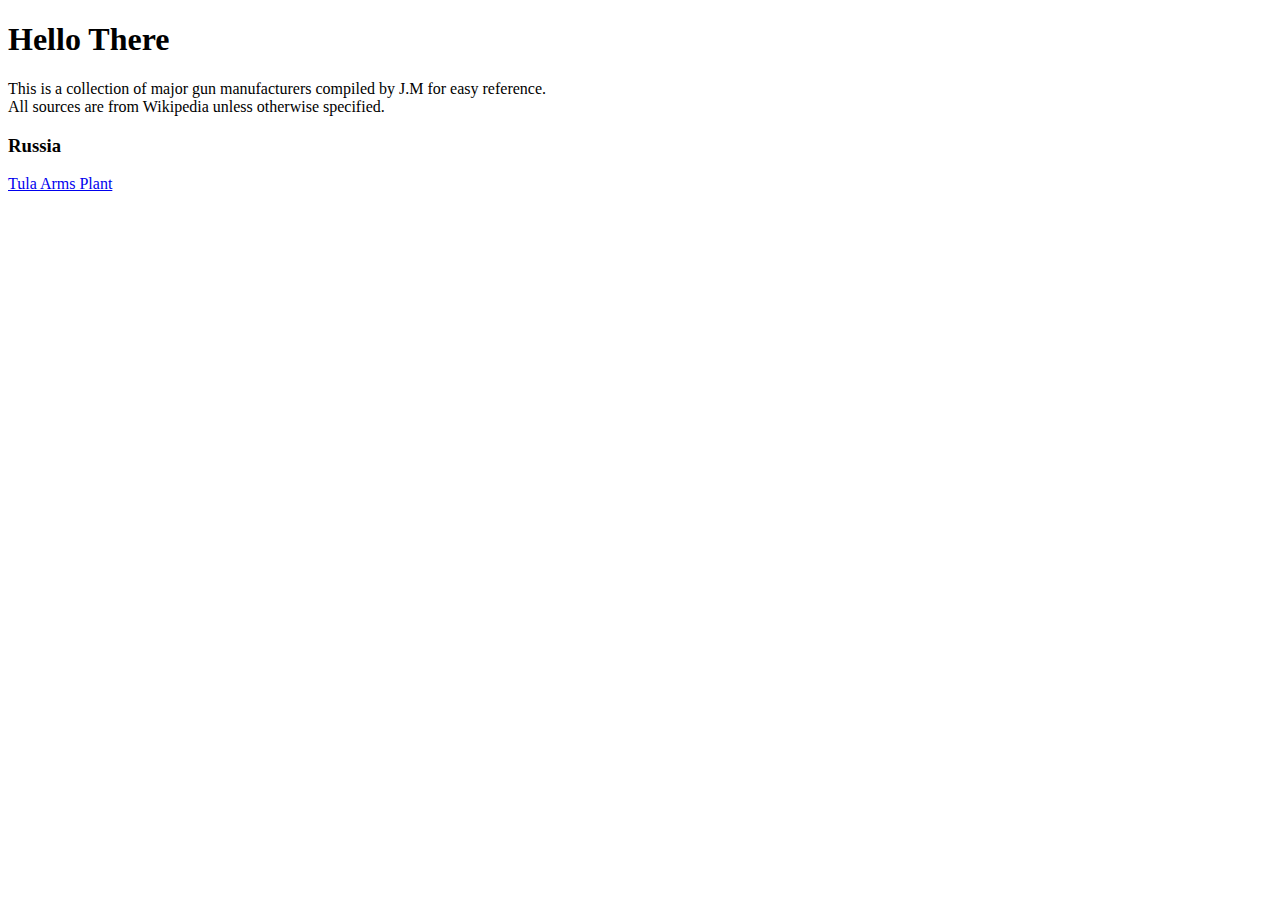
<file: [ignore]index.html>
<!DOCTYPE html>
<html>
  <meta charset="utf-8">
<head>
<title>Tula Arms Plant</title>
</head>

<body>

<h1>Hello There</h1>
 <p>This is a collection of major gun manufacturers compiled by J.M for
easy reference.<br>All sources are from Wikipedia unless otherwise specified.</p>

<h3>Russia</h3>
<a href="TulaArmsPlant.html">Tula  Arms Plant</a>
</file>
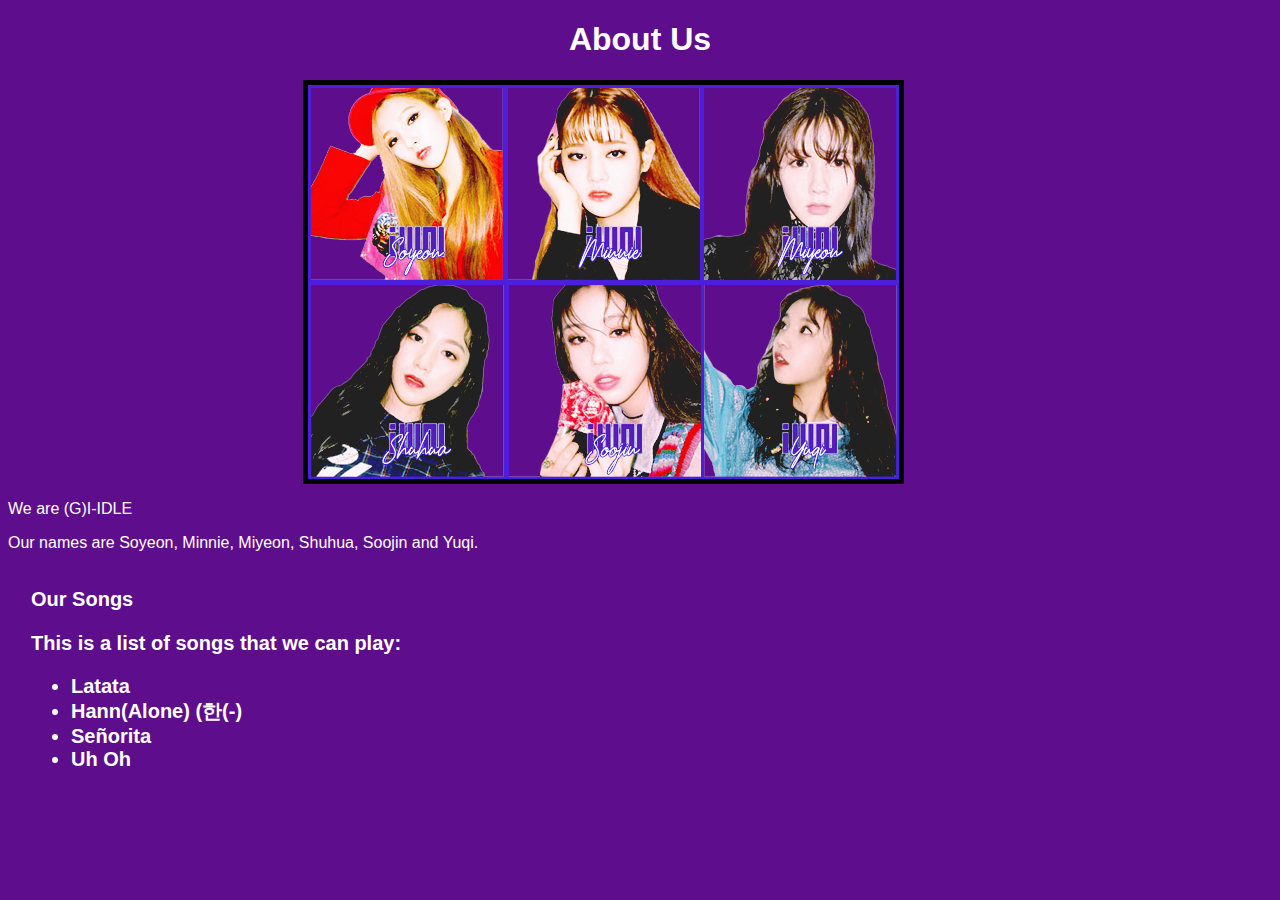
<file: About-Us.html>
<!DOCTYPE html>
<html>
 <head>
 <link rel="stylesheet" href="idle.css">
 
 <title>About Us</title>
<!--File created on 16/8/20 @ 16:45 KST-->
 </head>

 <body>
<h1 id="hh">About Us</h1>
<img src="idle.png" alt="G IDLE members">
<br>
<p>We are (G)I-IDLE</p>
<!-Modified 19/8/20 @ 13:40 KST->
<p>Our names are Soyeon, Minnie, Miyeon, Shuhua,
Soojin and Yuqi.</p>

 <iframe src="Our-Songs.html" width="555" height="200" frameborder="0"
 scrolling="auto"
 Sorry your browser does not support inline frames.
 </iframe>
</body>
</html>
</file>
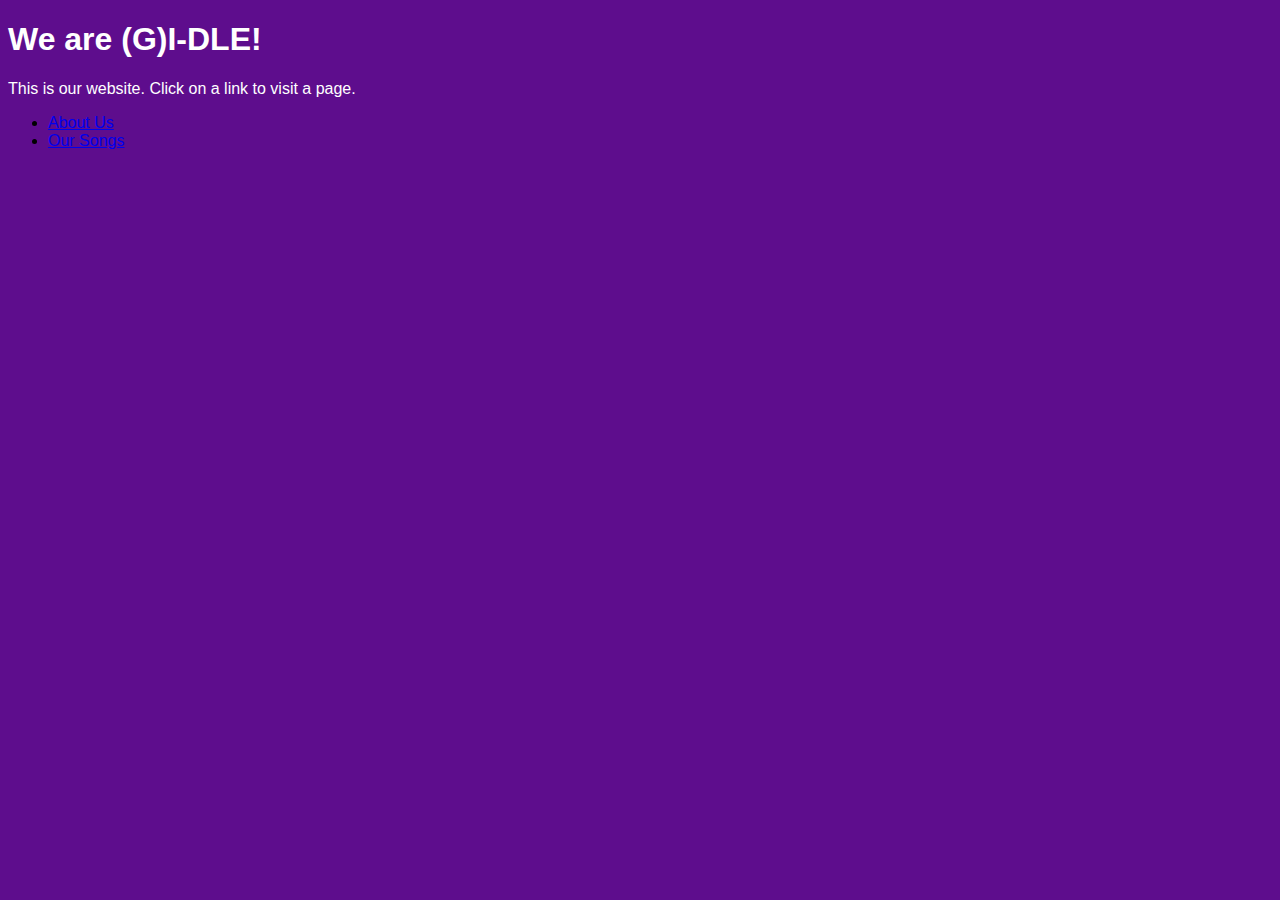
<file: inde.html>
<!DOCTYPE html>
<html>
 <head>
 <link rel="stylesheet" href="idle.css">
 
 <title>Home</title>
<!--File created on 17/8/20 @ 13:35 KST-->
 </head>
 <body>
<h1>We are (G)I-DLE!</h1>
<p>This is our website. Click on a link to
visit a page.</p>

<ul>
<li><a href="About-Us.html">About Us</a></li>
<li><a href="Our-Songs.html">Our Songs</a></li>
</ul>
 </body>
</html>
</file>
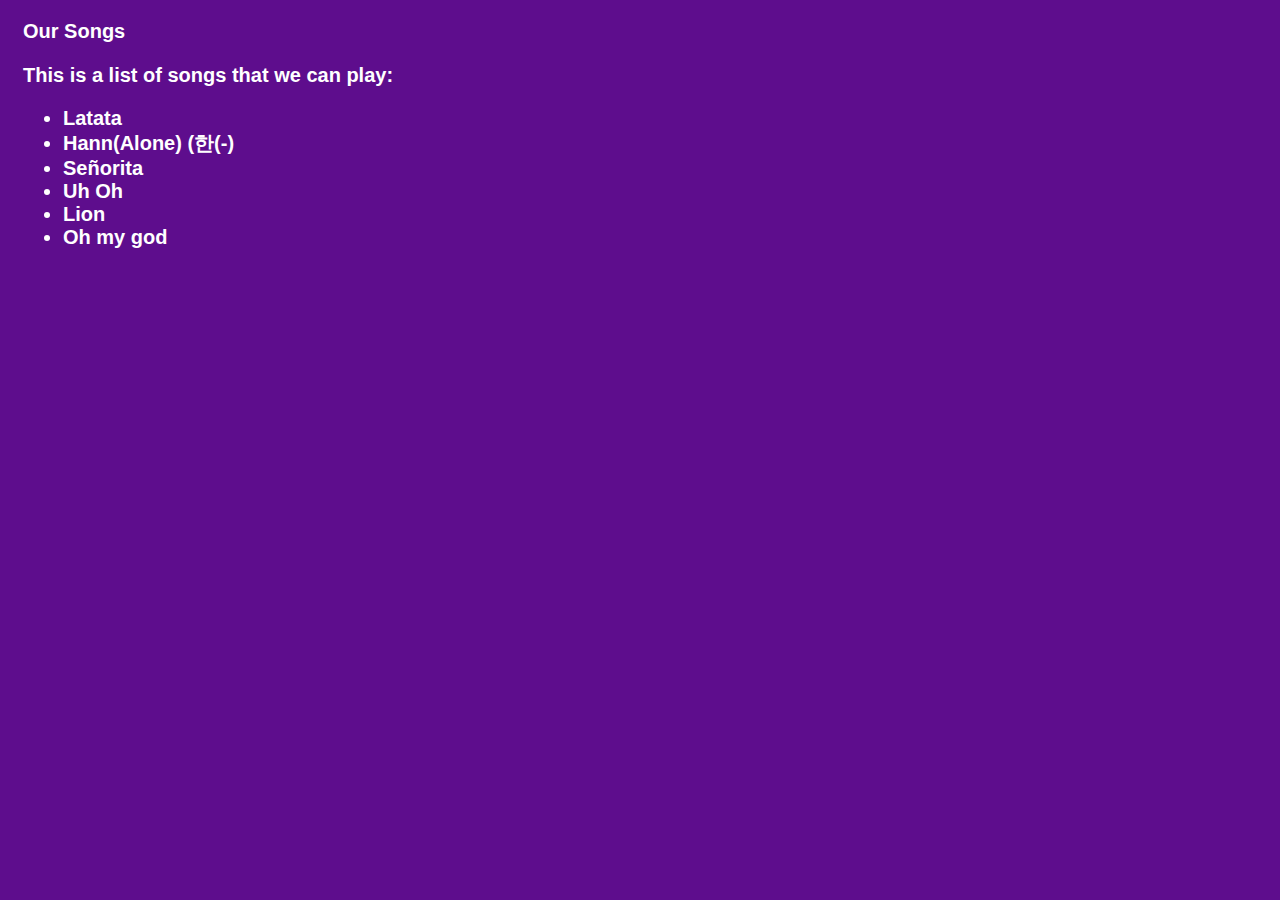
<file: Our-Songs.html>
<!DOCTYPE html>
<html>
 <head>
 <link rel="stylesheet" href="idle.css">
 
 <title>Our Songs</title>
<!--File created on 17/8/20 @ 13:05 KST-->
 </head>
 <body>

<h1 class="o">Our Songs<h1>
 <p class="o">This is a list of songs that we can play:</p>
<ul class="o">
 <li>Latata</li>
 <li>Hann(Alone) (한(-)</li>
 <li>Se&#241;orita</li>
 <li>Uh Oh</li>
 <li>Lion</li>
 <li>Oh my god</li>
</ul>
 </body>
</html>
</file>
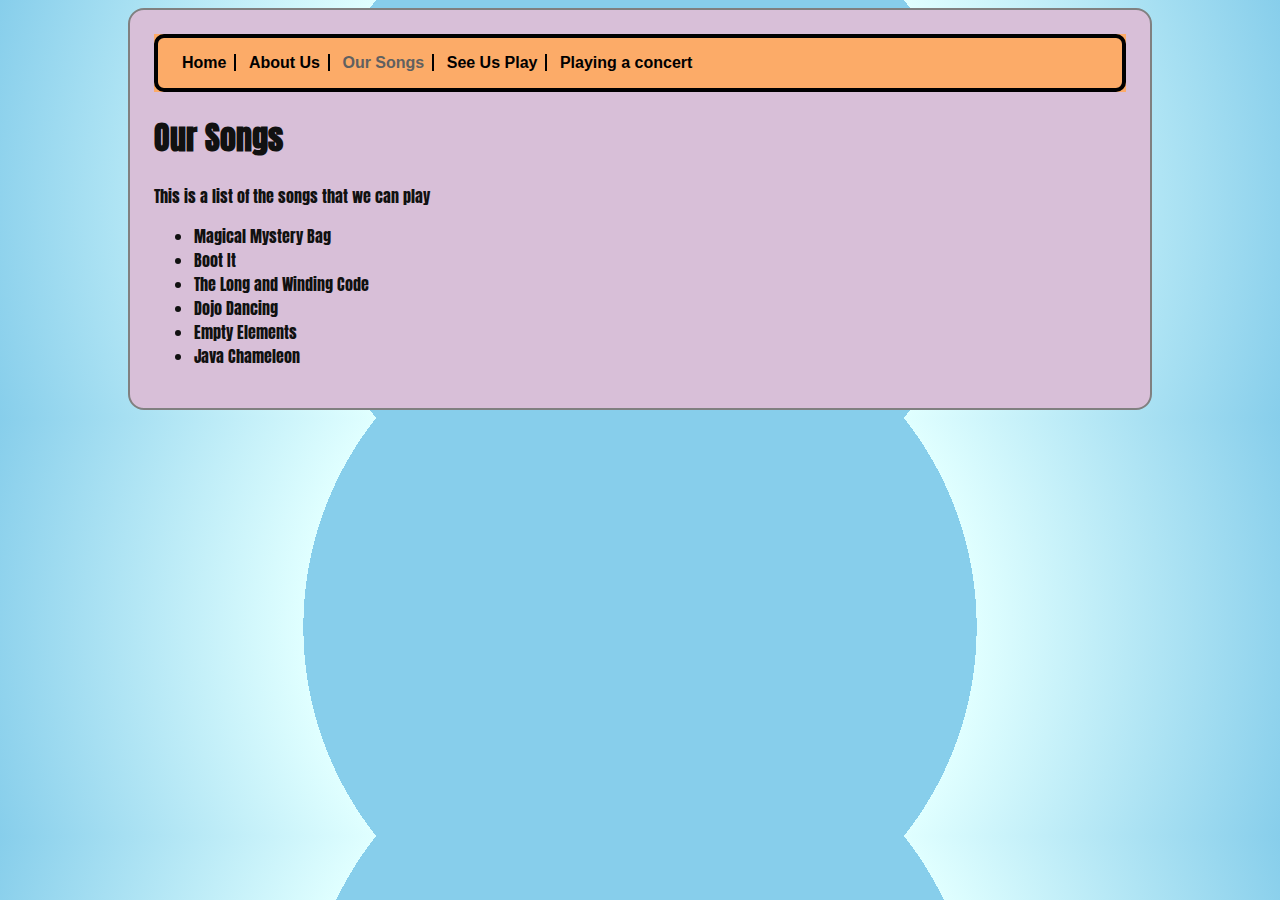
<file: our-songs.html>
<!DOCTYPE html>
<html>
  <head>
   <link rel="stylesheet" href="my-first-stylesheet.css">
<title>Our Songs</title>
	<!-- FILE MODIFiED ON 25/8/20 @ 16:05 KST -->
</head>
 <body>
 <nav>
 <ul> <!-- LINKS -->
	<li><a href="index.html">Home</a></li>
	<li><a href="about-us.html">About Us</a></li>
	<li class="selected">Our Songs</li>
	<li><a href="see-us-play.html">See Us Play</a></li>
	<li><a href="playing-a-concert.html">Playing a concert</a></li>
</ul>
	</nav>
  <h1>Our Songs</h1>
 <p>This is a list of the songs that we can play</p>
 <!--
<iframe width="560" height="315" src="vid/omg(jp).mp4"
 frameborder="1" allowfullscreen></iframe> -->

<ul>
	<li>Magical Mystery Bag</li>
	<li>Boot It</li>
	<li>The Long and Winding Code</li>
	<li>Dojo Dancing</li>
	<li>Empty Elements</li>
	<li>Java Chameleon</li>
</ul>
 </body>
</html>
</file>
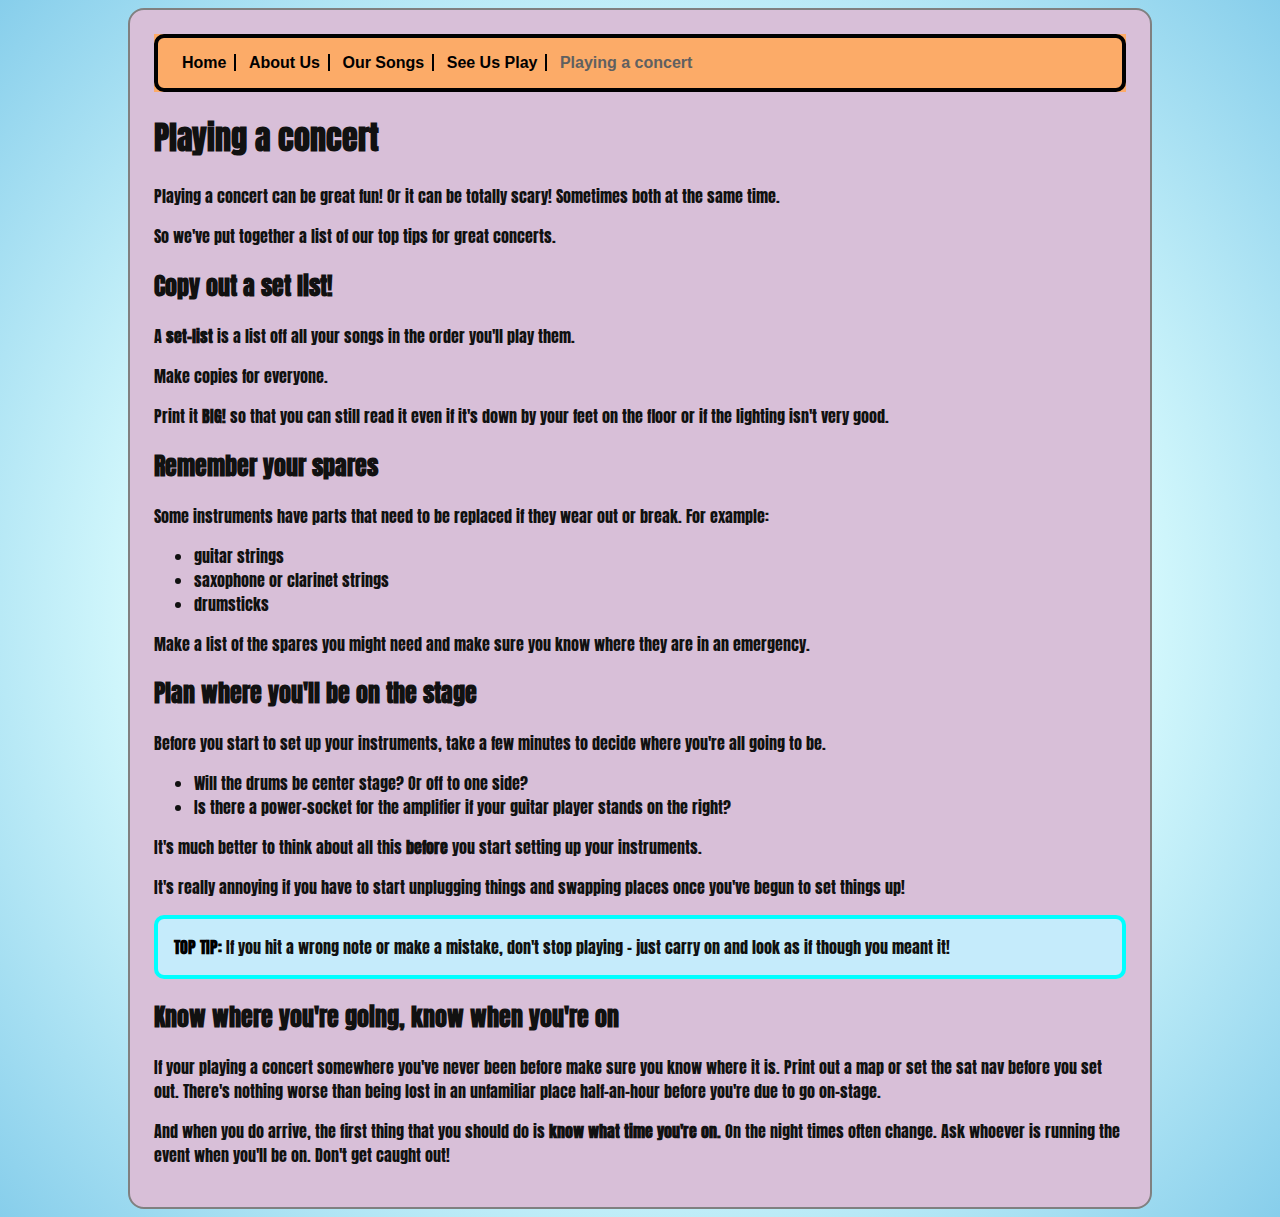
<file: playing-a-concert.html>
<!DOCTYPE html>
 <head> 
  <link rel="stylesheet" href="my-first-stylesheet.css">
  <!-- FILE MODIFiED ON 25/8/20 @ 16:05 KST -->
	<title>Playing a concert</title>
 </head>

<body>
	<nav>
<ul> <!-- LINKS -->
	<li><a href="index.html">Home</a></li>
	<li><a href="about-us.html">About Us</a></li>
	<li><a href="our-songs.html">Our Songs</a></li>
	<li><a href="see-us-play.html">See Us Play</a></li>
	<li class="selected">Playing a concert</li>
</ul>
	</nav>
	<h1>Playing a concert</h1>
	<p>Playing a concert can be great fun! Or it can be totally scary! Sometimes both
	at the same time.</p>
	<p>So we've put together a list of our top tips for great concerts.</p>

<h2>Copy out a set list!</h2>
	<p>A <strong>set-list</strong> is a list off all your songs in
	the order you'll play them.</p>
	<p>Make copies for everyone.</p>
	
	<p>Print it <strong>BIG!</strong> so that you can still read it even if it's
	down by your feet on the floor or if the lighting isn't very good.</p>
	
	<h2>Remember your spares</h2>
	<p>Some instruments have parts that need to be
	replaced if they wear out or break. For example:</p>
<ul>
	<li>guitar strings</li>
	<li>saxophone or clarinet strings</li>
	<li>drumsticks</li>
</ul>

	<p>Make a list of the spares you might need and make sure you know where they
	are in an emergency.</p>
	
<h2>Plan where you'll be on the stage</h2>
	<p>Before you start to set up your instruments, take a few minutes to decide
	where you're all going to be.</p>
<ul>
	<li>Will the drums be center stage? Or off to one side?</li>
	<li>Is there a power-socket for the amplifier
	if your guitar player stands on the right?</li>
</ul>

	<p>It's much better to think about all this <strong>before</strong>
	you start setting up your instruments.</p>
	<p>It's really annoying if you have to start unplugging
	things and swapping places once you've begun to set things up!</p>
	
	<p class="top-tip">If you hit a wrong note or make a mistake, don't stop
	playing - just carry on and look as if though you meant it!</p>
	
	<h2>Know where you're going, know when you're on</h2>
	<p>If your playing a concert somewhere you've never been before make sure you
	know where it is. Print out a map or set the sat nav before you
	set out. There's nothing worse than being lost in an unfamiliar
	place half-an-hour before you're due to go on-stage.</p>
	
	<p>And when you do arrive, the first thing that you should do is <strong>know
	what time you're on.</strong> On the night times often change.
	Ask whoever is running the event when you'll be on. Don't get caught out!</p>	
</body>

</html>
</file>
<file: idle.css>
/*File created on 16/8/20 @ 17:05 KST */
body {
	font-family: sans-serif;
  background-color: #5E0D8D;
}

p, h1, h2{
	color: white;
}

img {
	vertical-align: middle;
	margin: 0px 295px;
    border: 5px solid black
}
/*about-us.html*/
#hh {
	text-align: center;
}

/*our-songs.html*/
.o {
 font-size: 20px;
 margin: 1em 15px;
}
/*Modified 19/8/20 @ 13:40 KST*/
</file>
<file: my-first-stylesheet.css>
/*FILE MODIFIED ON 23/8/20 @ 20:20 KST */
@import url('https://fonts.googleapis.com/css2?family=Anton&display=swap');

html {
	box-sizing: border-box;
}

*, *:before, *:after {
	box-sizing: inherit;
}

body {
	background-color: thistle;
	color: #111111;
	font-family: 'Anton', sans-serif;
	margin-left: auto;
	margin-right: auto;
	max-width: 1024px;
	min-width: 256px;
	padding-top: 8px;
	padding-bottom: 24px;
	padding-left: 24px;
	padding-right: 24px;
}

html {
	background: radial-gradient(circle, SkyBlue, SkyBlue 50%, LightCyan 50%, SkyBlue);
	background-size: 8x 8px;
}

body, section, img {
	border: 2px solid Grey;
	border-radius: 16px;
}

header {
	background-color: #F45556;
}

nav {
	background-color: #FCAB68;
}

article {
	background-color: #FFD239;
}

section {
	background-color: #88BB75;
	margin-bottom: 14px;
	min-height: 320px;
	padding-left: 24px;
	padding-right: 24px;
}

@media all and (min-width: 990px)
{
article {
	float: left;
	width: 66%;
}
aside {
	float: left;
	padding-left: 24px;
	width: 34%;
}
footer {
	clear: both;
}
}


aside {
	background-color: #1EAADDF;
}

footer {
	background-color: #BA99C0
}

img {
	background-color: white;
}

img.small {
	height: 200px;
	float: left;;
	margin-bottom: 24px;
	margin-right: 24px;
}

img.medium {
	max-width: 360px;
	width: 50%;
}

img.large {
	width: 100%;
}

header p {
	float: left;
	font-size: 16px;
	font-weight: bold;
	margin-top: 0px;
}

header h1 {
	font-size: 16px;
	text-align: right;
}

footer p.copyright {
	float: left;
	margin-top: 0px;
}

footer p.contact {
	text-align: right;
}

nav ul {
	list-style-type: none;
	border: 4px solid black;
	border-radius: 10px;
	font-family: sans-serif;
	font-weight: bold;
	padding: 16px;
}

nav ul li {
	display: inline;
	border-right: 2px solid black;
	padding-left: 8px;
	padding-right: 8px;
}

nav ul li:last-child {
	border-right: none;
}

nav ul li a {
	text-decoration: none;
	color: black;
}

nav li.selected {
	color: #606060;
}

nav ul li a:hover {
	text-decoration: underline;
}

p.top-tip {
	border:4px solid cyan;
	border-radius: 10px;
	padding: 16px;
	background-color: #C5EBFB;
}

p.top-tip::before {
	color: black;
	content:"TOP TIP: ";
	font-weight: bold;
}

table {
	font-size: 90%;
	width: 100%;
	border-collapse: collapse;
}

th, td {
	border: 1px solid #111111;
	padding: 8px;
	text-align: left;
}

th {
	background-color: #FCAB68;
}

td {
	background-color: #BA99C0;
	color: white;
}

/* FILE MODIFiED ON 25/8/20 @ 16:05 KST */

/* FILE MODIFIED ON 26/8/20 @ 12:40 KST */

/* FILE MODIFIED ON 28/8/20 @ 13:45 KST */
</file>
